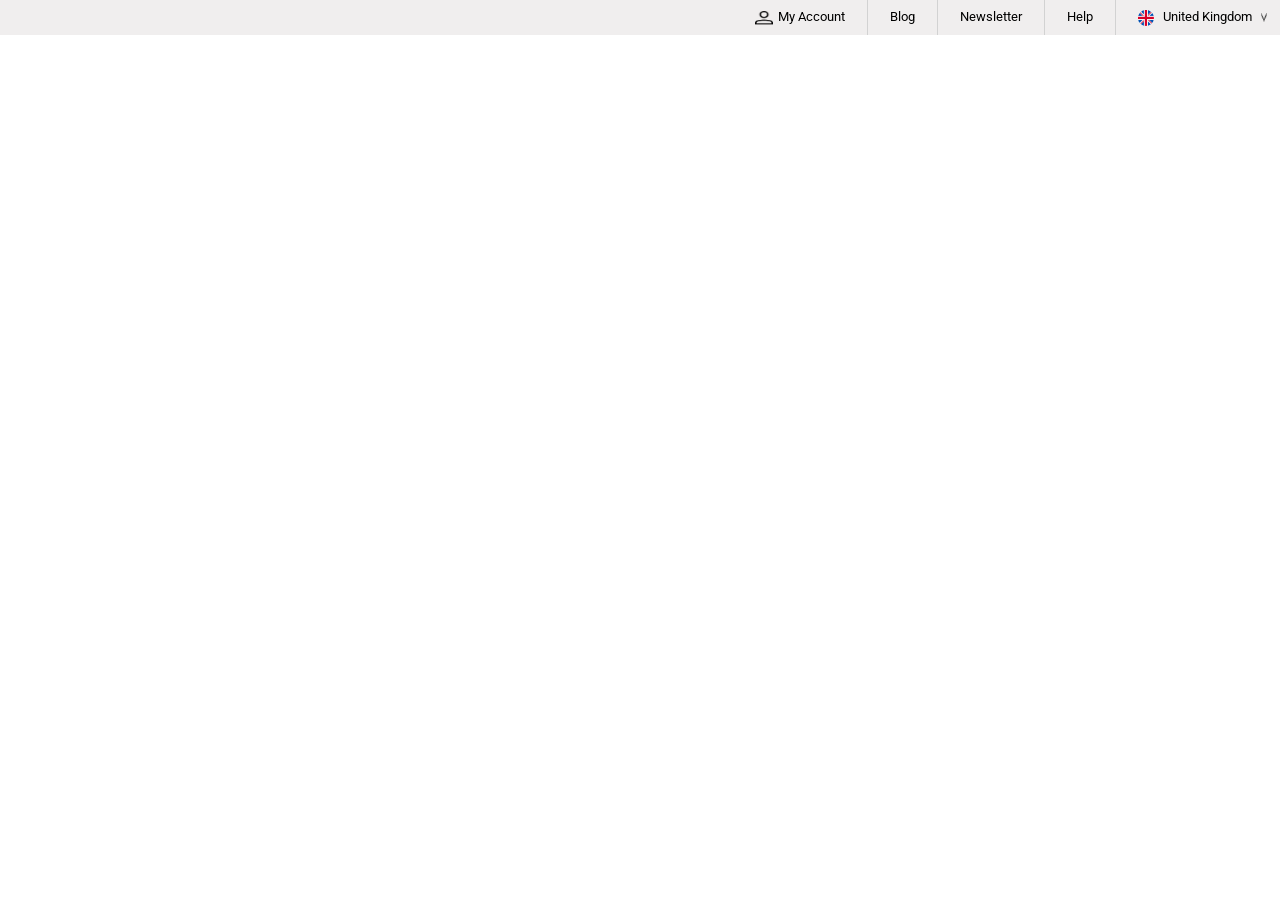
<file: announcement.html>
<!doctype html>
<html lang="en">
  <head>
    <meta charset="UTF-8" />
    <meta name="viewport" content="width=device-width, initial-scale=1.0" />
    <title>Document</title>

    <!-- link to announcement css -->
    <link rel="stylesheet" href="/styles/announcement.css" />
  </head>
  <body>
    <!-- announcement section -->
    <div class="announcement-bar">
      <ul id="announcement-menu-list">
        <li id="my-account">
          <img src="/assets/nav-icons/user.png" alt="" />
          <span>My Account</span>
        </li>

        <div class="line"></div>

        <li id="blog">Blog</li>

        <div class="line"></div>

        <li id="newsletter">Newsletter</li>

        <div class="line"></div>

        <li id="help">Help</li>

        <div class="line"></div>

        <li id="united-kingdom">
          <img src="/assets/nav-icons/flag.png" alt="" />
          <span>United Kingdom</span>
          <img
            class="down-arrow"
            src="/assets/nav-icons/down-arrow.png"
            alt=""
          />
        </li>
      </ul>
    </div>
  </body>
</html>
</file>
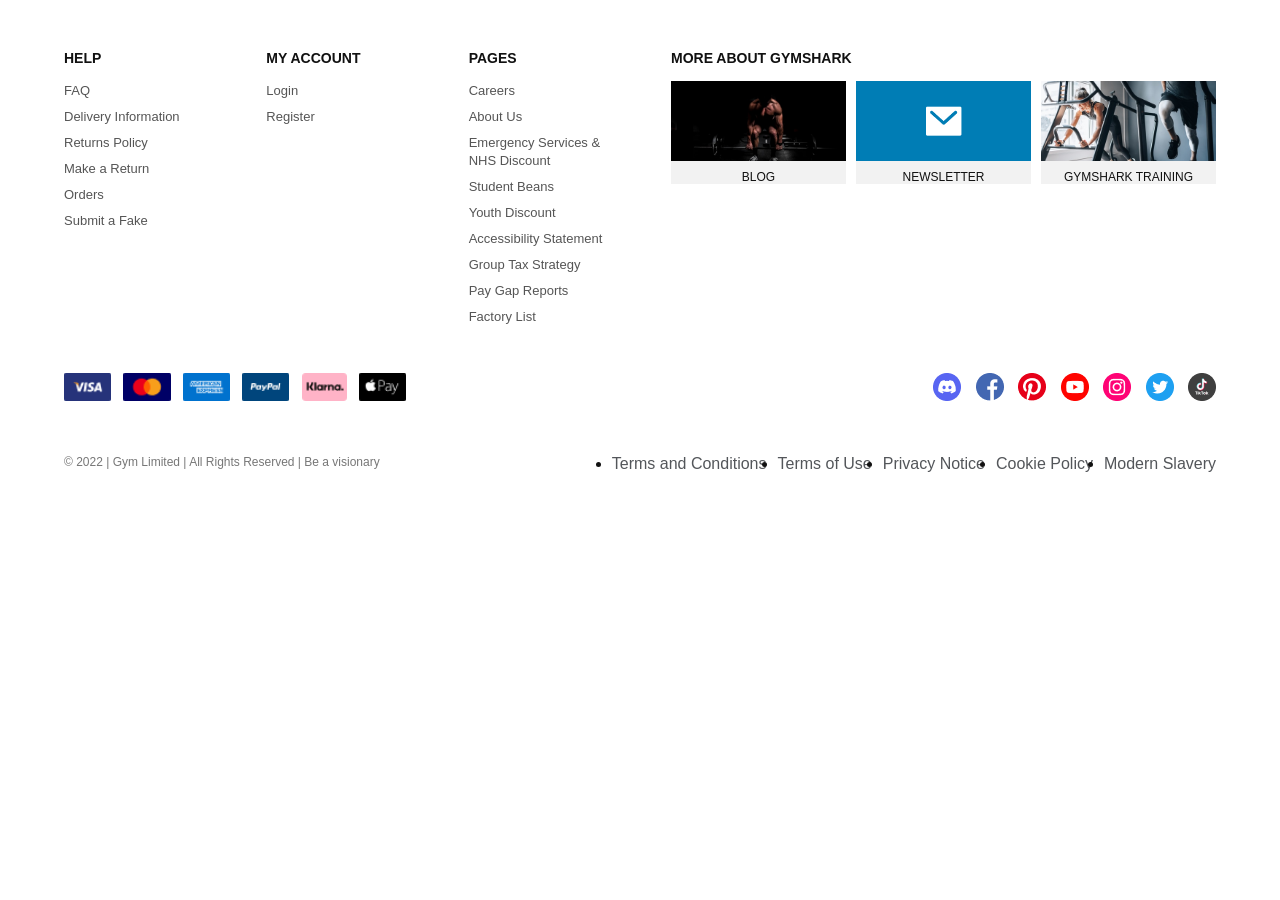
<file: footer.html>
<!doctype html>
<html lang="en">
  <head>
    <meta charset="UTF-8" />
    <meta name="viewport" content="width=device-width, initial-scale=1.0" />
    <title>Footer</title>
    <!-- link css -->
    <link rel="stylesheet" href="/styles/index.css" />
    <link rel="stylesheet" href="/styles/footer.css" />
  </head>
  <body>
    <footer class="footer">
      <!-- my account -->
      <div class="my-account-heading">
        <p>My Account</p>
      </div>

      <div class="footer-top">
        <!-- divider-->
        <div class="footer-divider"></div>

        <!-- HELP -->
        <div class="footer-col accordion">
          <h4 class="accordion-header">HELP</h4>
          <ul class="accordion-content">
            <li><a href="#">FAQ</a></li>
            <li><a href="#">Delivery Information</a></li>
            <li><a href="#">Returns Policy</a></li>
            <li><a href="#">Make a Return</a></li>
            <li><a href="#">Orders</a></li>
            <li><a href="#">Submit a Fake</a></li>
          </ul>
        </div>

        <!-- MY ACCOUNT -->
        <div id="my-account-footer-col" class="footer-col accordion">
          <h4 class="accordion-header">MY ACCOUNT</h4>
          <ul class="accordion-content">
            <li><a href="#">Login</a></li>
            <li><a href="#">Register</a></li>
          </ul>
        </div>

        <!-- divider-->
        <div class="footer-divider"></div>
        <!-- PAGES -->
        <div class="footer-col accordion">
          <h4 class="accordion-header">PAGES</h4>
          <ul class="accordion-content">
            <li><a href="#">Careers</a></li>
            <li><a href="#">About Us</a></li>
            <li><a href="#">Emergency Services & NHS Discount</a></li>
            <li><a href="#">Student Beans</a></li>
            <li><a href="#">Youth Discount</a></li>
            <li><a href="#">Accessibility Statement</a></li>
            <li><a href="#">Group Tax Strategy</a></li>
            <li><a href="#">Pay Gap Reports</a></li>
            <li><a href="#">Factory List</a></li>
          </ul>
        </div>

        <!-- divider-->
        <div class="footer-divider"></div>

        <!-- MORE ABOUT -->
        <div class="footer-col footer-media">
          <h4>MORE ABOUT GYMSHARK</h4>

          <div class="media-grid">
            <div class="media-card">
              <img src="/assets/footer/footer-images/1.jpg" alt="" />
              <p>BLOG</p>
            </div>

            <div class="media-card newsletter">
              <img src="/assets/footer/footer-images/2.jpg" alt="" />
              <p>NEWSLETTER</p>
            </div>

            <div class="media-card">
              <img src="/assets/footer/footer-images/3.jpg" alt="" />
              <p>GYMSHARK TRAINING</p>
            </div>
          </div>
        </div>
      </div>

      <section class="footer-bottom-legal">
        <!-- Footer Bottom -->
        <div class="footer-bottom">
          <div class="payments">
            <img src="/assets/footer/footer-icons/Frame (1).png" alt="" />
            <img src="/assets/footer/footer-icons/Frame (2).png" alt="" />
            <img src="/assets/footer/footer-icons/Frame (3).png" alt="" />
            <img src="/assets/footer/footer-icons/Frame (4).png" alt="" />
            <img src="/assets/footer/footer-icons/Frame (5).png" alt="" />
            <img src="/assets/footer/footer-icons/Frame (6).png" alt="" />
          </div>

          <div class="socials">
            <img src="/assets/footer/footer-icons/discord.png" alt="" />
            <img src="/assets/footer/footer-icons/fb.png" alt="" />
            <img src="/assets/footer/footer-icons/p.png" alt="" />
            <img src="/assets/footer/footer-icons/youtube.png" alt="" />
            <img src="/assets/footer/footer-icons/insta.png" alt="" />
            <img src="/assets/footer/footer-icons/x.png" alt="" />
            <img src="/assets/footer/footer-icons/tiktok.png" alt="" />
          </div>
        </div>

        <!-- Legal -->
        <div class="footer-legal">
          <div class="copyright">
            © 2022 | Gym Limited | All Rights Reserved | Be a visionary
          </div>

          <ul class="legal-links">
            <li><a href="#">Terms and Conditions</a></li>
            <li><a href="#">Terms of Use</a></li>
            <li><a href="#">Privacy Notice</a></li>
            <li><a href="#">Cookie Policy</a></li>
            <li><a href="#">Modern Slavery</a></li>
          </ul>
        </div>
      </section>
    </footer>
  </body>
</html>
</file>
<file: styles/announcement.css>
/* google font */
@import url("https://fonts.googleapis.com/css2?family=Roboto:ital,wght@0,100..900;1,100..900&display=swap");

* {
  margin: 0;
  padding: 0;
  box-sizing: border-box;
}
body {
  font-family: "Roboto", sans-serif;
}

.announcement-bar {
  background-color: rgba(219, 214, 214, 0.421);
}
ul {
  list-style: none;
  font-weight: 400;
  font-size: 13px;
  line-height: 16.1px;
  letter-spacing: 0%;
  text-transform: capitalize;
}
#announcement-menu-list {
  display: flex;
  gap: 22px;
  align-items: center;
  justify-content: end;
  padding-right: 13px;
}

#my-account {
  display: flex;
  align-items: center;
  gap: 5px;
}
#my-account img {
  width: 18px;
  height: 14px;
}
#united-kingdom {
  display: flex;
  align-items: center;
  gap: 9px;
}
.down-arrow {
  width: 6px;
  height: 10px;
  color: #444444;
}

.line {
  height: 35px;
  width: 1px;
  background-color: #d2d2d2;
}

/* mobile menu */
@media (max-width: 768px) {
  .announcement-bar {
    display: none;
  }
}
</file>
<file: styles/index.css>
@import url("https://fonts.googleapis.com/css2?family=Montserrat:ital,wght@0,100..900;1,100..900&display=swap");

* {
  margin: 0;
  padding: 0;
  box-sizing: border-box;
}
/* full container */
body {
  max-width: 1440px;
  margin: 0 auto;
  /* padding-inline: 50px; */
  font-family: "Montserrat", sans-serif;
}
.main-container {
  margin-top: 18px;
  padding-inline: 50px;
}
.product-container {
  margin-bottom: 65px;
}
.product-header {
  display: flex;
  align-items: center;
  gap: 15px;
  margin-bottom: 17px;
}
.product-header p {
  color: #444444;
  font-weight: 400;
  font-size: 14px;
  line-height: 16.1px;
  letter-spacing: 0%;
  text-transform: capitalize;
  cursor: pointer;
}

/* product container */
.product-content {
  display: flex;
  gap: 80px;
}

/* .product-images {
  grid-template-columns: repeat(3, 1fr);
  gap: 12px;
  max-width: 884px;
}

.product-images img:nth-child(4) {
  grid-column: span 3;
}
.product-images .upper-images {
  max-width: 290px;
  height: 344px;
  object-fit: cover;
}
.product-images .middle-image {
  width: 884px;
  height: 1055px;
}
.product-images .lower-images {
  width: 439px;
  height: 521px;
} */

.upper-images {
  display: flex;
  gap: 10px;
  margin-bottom: 13px;
}

.upper-images img {
  width: 288px;
  height: 344px;
  object-fit: cover;
}
.middle-image {
  position: relative;
}
.middle-image img {
  width: 884px;
  height: 1055px;
  object-fit: cover;
}
.middle-image .wear-it-with {
  display: flex;
  justify-content: center;
  align-items: center;
  gap: 5px;
  font-weight: 400;
  font-size: 12px;
  line-height: 17px;
  letter-spacing: 0.5%;
  text-transform: uppercase;
  color: #000000;
  background-color: #ffffff;
  width: 161px;
  height: 35px;
  position: absolute;
  top: 20px;
  left: 15px;
  border-radius: 50px;
}
.lower-images {
  display: flex;
  gap: 10px;
  margin-bottom: 13px;
}

.lower-images img {
  width: 438px;
  height: 521px;
  object-fit: cover;
}

/* product info */

.product-info {
  width: 375px;
}

.new-tag {
  display: flex;
  gap: 9px;
  align-items: center;
  margin-bottom: 4px;
}
.new-tag .bar {
  width: 3px;
  height: 15px;
  background: #000000;
}
.new-tag p {
  color: #444444;
  font-weight: 400;
  font-size: 11px;
  line-height: 15px;
  letter-spacing: 0%;
  text-transform: uppercase;
}

.product-title-wrapper {
  display: flex;
  justify-content: space-between;
  margin-bottom: 8px;
}

.product-title-wrapper h2 {
  color: #000000;
  font-weight: 700;
  font-size: 20px;
  line-height: 25px;
  letter-spacing: 0%;
  text-transform: uppercase;
}
.product-title-wrapper p {
  color: #000000;
  font-weight: 700;
  font-size: 16px;
  line-height: 23px;

  text-transform: uppercase;
}

.product-choice {
  display: flex;
  gap: 2px;
  margin-bottom: 6px;
}
.product-choice p {
  color: #444444;
  font-weight: 400;
  font-size: 14px;
  line-height: 21px;
  letter-spacing: 0%;
  text-transform: capitalize;
}
.oversized {
  color: #6e6e6e;
  font-weight: 400;
  font-size: 13px;
  line-height: 21px;
  letter-spacing: 0%;
  text-transform: capitalize;
  margin-bottom: 16px;
}
.product-color {
  color: #6e6e6e;
  font-weight: 400;
  font-size: 13px;
  line-height: 21px;
  letter-spacing: 0%;
  text-transform: capitalize;
  margin-bottom: 16px;
}
.product-color span {
  color: #000000;
  font-weight: 700;
  font-size: 14px;
  line-height: 21px;
  letter-spacing: 0%;
  text-transform: capitalize;
}
.product-color-images {
  display: flex;
  gap: 4px;
  margin-bottom: 14px;
}
.product-color-images img {
  width: 72px;
  height: 86px;
}

.divider {
  height: 1px;
  background-color: #e7e7e7;
  margin-bottom: 17px;
}

.select-size-head {
  display: flex;
  justify-content: space-between;
  margin-bottom: 13px;
}

.select-size-head p {
  color: #000000;
  font-weight: 400;
  font-size: 13px;
  line-height: 18px;
  letter-spacing: 0%;
  text-transform: uppercase;
}
.select-size-head > div {
  display: flex;
  align-items: center;
  gap: 2px;
}
.select-size-head > div img {
  width: 7px;
  height: 16px;
}
.select-size-head > div > p {
  color: #000000;
  font-weight: 400;
  font-size: 16px;
  line-height: 24px;
  letter-spacing: 0%;
  text-transform: capitalize;
}
.select-size-box {
  display: flex;
  flex-wrap: wrap;
  gap: 5px;
}
.select-size-box div {
  height: 48px;
  width: 71px;
  border: 1px solid #000000;
  border-radius: 2px;
}
.select-size-box div {
  height: 48px;
  width: 71px;
  border: 1px solid #000000;
  border-radius: 2px;
  display: flex;
  justify-content: center;
  align-items: center;
  color: #000000;
  font-weight: 400;
  font-size: 13px;
  line-height: 21px;
  letter-spacing: 0%;
  text-transform: uppercase;
}
.select-size-container {
  margin-bottom: 35px;
}

/* atc-btn */
.atc-btn .add-to-bag {
  background-color: #007db5;
  border-radius: 50px;
  color: #ffffff;
  font-weight: 400;
  font-size: 13px;
  line-height: 16.1px;
  letter-spacing: 0.5px;
  text-transform: uppercase;
  width: 375px;
  height: 46px;
  border: none;
  margin-bottom: 11px;
}
.atc-btn .add-to-wishlist {
  background-color: #e7e7e7;
  border-radius: 50px;
  color: #000000;
  font-weight: 400;
  font-size: 13px;
  line-height: 16.1px;
  letter-spacing: 0.5px;
  text-transform: uppercase;
  width: 375px;
  height: 46px;
  border: none;
  margin-bottom: 40px;
}
.instalments {
  display: flex;
  align-items: center;
  gap: 8px;
  margin-top: 14px;
}

/* free offers */
.free-offers {
  margin-top: 24px;
  background-color: #f5f5f5;
  height: 176px;
  width: 100%;
  border-radius: 4px;
  padding-block: 32px;
  padding-left: 24px;
  margin-bottom: 22px;
}
.free-offers ul li {
  color: #444444;
  font-weight: 400;
  font-size: 14px;
  line-height: 16.1px;
  letter-spacing: 0%;
  display: flex;
  align-items: center;
  margin-bottom: 31px;
}
.free-offers img {
  width: 18px;
  height: 18px;
  margin-right: 16px;
}
.extra-info {
  margin-bottom: 24px;
}
.extra-info li {
  list-style-type: "- ";
  color: #444444;
  font-weight: 400;
  font-size: 15px;
  line-height: 23px;
  letter-spacing: 0%;
  margin-bottom: 2px;
  font-family: "Montserrat", sans-serif;
}
.share {
  display: flex;
  align-items: center;
  gap: 10px;
}
.share img {
  width: 18px;
  height: 19px;
}
.share p {
  list-style-type: "- ";
  color: #444444;
  font-weight: 400;
  font-size: 15px;
  line-height: 16.1px;
  letter-spacing: 0%;
  margin-bottom: 2px;
  text-transform: capitalize;
  font-family: "Roboto", sans-serif;
}

/* slider-section  */
.slider-container {
  height: 787px;
  background-color: #f5f5f5;
  margin-inline: -50px;
  padding-top: 50px;
  padding-inline: 30px;
}
.swiper {
  padding: 20px 0;
}
.swiper-wrapper {
  display: flex;
  gap: 10px;
}
.swiper-slide {
  width: 250px; /* adjust width as you want */
  flex-shrink: 0;
}
.swiper-slide img {
  width: 100%;
  height: 382px;
  object-fit: cover;
}

.slider-section-head {
  display: flex;
  justify-content: center;
  gap: 32px;
}

.slider-section-head h2.wear-it {
  text-align: center;
  color: #000000;
  margin-bottom: 20px;
  font-weight: 400;
  font-size: 16px;
  line-height: 21px;
  letter-spacing: 0%;
  text-transform: uppercase;
}
.slider-section-head h2.might-like {
  text-align: center;
  color: #6e6e6e;
  margin-bottom: 20px;
  font-weight: 400;
  font-size: 16px;
  line-height: 21px;
  letter-spacing: 0%;
  text-transform: uppercase;
}

.card img {
  width: 100%;
  height: 382px;
  object-fit: cover;
}
.card {
  position: relative;
}
.card-heart {
  height: 32px;
  width: 32px;
  background-color: #ffffff;
  display: flex;
  align-items: center;
  justify-content: center;
  position: absolute;
  top: 8px;
  right: 8px;
  box-shadow: 0 2px 6px rgba(0, 0, 0, 0.15);
}

/* Text */
.title {
  margin-top: 10px;
  font-size: 15px;
}

.price {
  font-weight: bold;
  margin-top: 5px;
}

/* Buttons */
/* Button box */
.swiper {
  position: relative;
  /* overflow-x: auto; */
  padding-left: 40px;
  padding-right: 40px;
  padding-bottom: 28px;
}

.swiper-button-prev {
  left: 5px;
}

.swiper-button-next {
  right: 5px;
}

.swiper-button-prev,
.swiper-button-next {
  width: 32px;
  height: 32px;
  background: #000;

  display: flex;
  align-items: center;
  justify-content: center;
}

.swiper-button-prev::after,
.swiper-button-next::after {
  font-size: 12px;
  color: #fff;
}
.swiper-scrollbar {
  bottom: -28px; /* move it down */
}
/* collection-price-info */
.collection-price-info {
  display: flex;
  justify-content: space-between;
}
.collection-price-info .bar {
  width: 3px;
  height: 15px;
  background-color: #000000;
}
.collection-price-info p {
  font-family: "Roboto", sans-serif;
  color: #000000;
  font-weight: 400;
  font-size: 16px;
  line-height: 24px;
  letter-spacing: 0%;
  text-transform: uppercase;
}
.collection-price-info-new-tag {
  display: flex;
  align-items: center;
  gap: 5px;
}
.collection-price-info-new-tag p {
  color: #000000;
  font-weight: 400;
  font-size: 11px;
  line-height: 15px;
  letter-spacing: 0%;
  text-transform: uppercase;
}
.card-title-slider {
  font-family: Roboto;
  font-weight: 400;

  font-size: 16px;
  color: #444444;
  line-height: 23px;
}
.card-subtitle-sldier {
  font-family: Roboto;
  font-weight: 400;

  font-size: 13px;
  color: #6e6e6e;
  line-height: 21px;
}
.mobile-price {
  display: none;
}
#price-for-mobile-view {
  display: none;
}

/* Tabs  */
.slider-section-head h2 {
  cursor: pointer;
  opacity: 0.5;
}

.slider-section-head h2.active-tab {
  opacity: 1;
  border-bottom: 2px solid black;
}

/* Content */
.tab-content {
  display: none;
}

.tab-content.active-content {
  display: block;
}
/* you might like content */
.like-grid {
  display: grid;
  grid-template-columns: repeat(4, 1fr);
  gap: 20px;
  margin-top: 20px;
}

/* mobile menu */
@media (max-width: 768px) {
  .main-container {
    margin-top: -18px;
    padding-inline: 0;
  }
  .product-header {
    display: none;
  }

  /* vertically stacked product content */
  .product-content {
    flex-direction: column;
    gap: 30px;
  }

  /* product-images vertical */
  .product-images {
    display: grid;
    grid-template-columns: repeat(5, auto);
    grid-template-rows: auto auto;
    gap: 8px;
    width: 100%;
    padding-inline: 20px;
  }
  .middle-image {
    grid-column: 1 / -1;
    grid-row: 1;
    margin-inline: -20px;
  }
  .middle-image .wear-it-with {
    display: none;
  }
  .middle-image img {
    width: 100%;
    height: auto;
    object-fit: cover;
  }
  .upper-images,
  .lower-images {
    display: contents;
  }
  .upper-images img,
  .lower-images img {
    width: 100%;
    height: 83px;
    object-fit: cover;
  }

  /* product info */
  .product-info {
    width: 100%;
    padding-inline: 20px;
  }
  .product-title-wrapper p {
    display: none;
  }
  .mobile-price {
    display: block;
    color: #000000;
    font-weight: 700;
    font-size: 16px;
    line-height: 23px;
    letter-spacing: 0%;
    text-transform: uppercase;
    margin-bottom: 5px;
  }
  .product-color-images {
    margin-top: 71px;
  }
  /* slider section */
  .swiper-button-prev {
    display: none;
  }
  .swiper-button-next {
    display: none;
  }
  /* slider-section  */
  .slider-container {
    background-color: #f5f5f5;
    margin-inline: 0;
    height: 650px;
    padding-inline: 20px;
    padding-block: 50px;
    overflow-x: hidden;
  }
  .collection-price-info > p {
    display: none;
  }
  #price-for-mobile-view {
    display: block;
    color: #000000;
    font-weight: 700;
    font-size: 16px;
    line-height: 24px;
    letter-spacing: 0%;
    text-transform: uppercase;
    margin-top: 5px;
  }

  /* you might like  */
  .like-grid {
    grid-template-columns: repeat(1, 1fr);
  }
}
</file>
<file: styles/footer.css>
* {
  margin: 0;
  padding: 0;
  box-sizing: border-box;
}
.footer {
  background: #fff;
  padding: 50px 5% 20px;
  font-family: Arial, sans-serif;
  color: #111;
}

.my-account-heading {
  background-color: #444444;
  width: 100%;
  height: 35px;
  display: flex;
  align-items: center;
  justify-content: center;
  display: none;
}
.my-account-heading p {
  font-weight: 700;
  font-size: 14px;
  line-height: 100%;
  letter-spacing: 0%;
  text-transform: uppercase;
  color: #ffffff;
  padding-block: 9px;
}

/* Top */
.footer-top {
  display: grid;
  grid-template-columns: repeat(4, 1fr);
  gap: 40px;
}

.footer-col h4 {
  font-size: 14px;
  margin-bottom: 15px;
  font-weight: bold;
}

.footer-col ul {
  list-style: none;
}

.footer-col li {
  margin-bottom: 8px;
}

.footer-col a {
  text-decoration: none;
  color: #555;
  font-size: 13px;
}

.footer-col a:hover {
  color: #000;
}

/* Media */
.footer-media .media-grid {
  display: grid;
  grid-template-columns: repeat(3, 1fr);
  gap: 10px;
}

.media-card {
  background: #f2f2f2;
  text-align: center;
  /* padding: 10px; */
  cursor: pointer;
}

.media-card img {
  width: 175px;
  height: 80px;
  object-fit: cover;
}

.media-card p {
  font-size: 12px;
  margin-top: 5px;
}

/* Bottom */
.footer-bottom {
  margin-top: 40px;
  display: flex;
  justify-content: space-between;
  align-items: center;
  flex-wrap: wrap;
  gap: 15px;
}

.payments img {
  height: 28px;
  margin-right: 8px;
}

.socials img {
  margin-left: 10px;
  cursor: pointer;
}

.copyright {
  font-size: 12px;
  color: #777;
}

/* Legal */
.footer-legal {
  margin-top: 50px;
  margin-bottom: 18px;
  display: flex;
  justify-content: space-between;
}

.footer-legal ul {
  display: flex;
  gap: 11px;
}
.footer-legal ul li a {
  text-decoration: none;
  color: #53565a;
}
.footer-divider {
  display: none;
}

/* Responsive */
@media (max-width: 768px) {
  .footer-bottom {
    flex-direction: column;
    text-align: center;
  }
  .footer-top {
    grid-template-columns: 1fr;
    gap: 10px;
  }

  .footer-media .media-grid {
    display: flex;
    justify-content: center;
    flex-wrap: wrap;
  }
  .media-card img {
    width: 100px;
    height: 80px;
    object-fit: cover;
  }

  .my-account-heading {
    background-color: #444444;
    width: 100%;
    height: 35px;
    display: flex;
    align-items: center;
    justify-content: center;
    display: flex;
    margin-bottom: 20px;
  }

  .accordion-content {
    display: none;
    padding-left: 0;
    margin-top: 8px;
  }

  #my-account-footer-col {
    display: none;
  }

  .accordion-header {
    cursor: pointer;
    position: relative;
  }
  .accordion-header::after {
    content: "+";
    position: absolute;
    right: 0;
    top: 50%;
    font-size: 18px;
    line-height: 1;
  }
  .accordion-header.active::after {
    content: "-";
  }
  .footer-divider {
    display: block;
    height: 1px;
    background-color: #e7e7e7;
  }

  .footer-bottom,
  .footer-legal {
    display: flex;
    flex-direction: column;
    align-items: center;
    gap: 10px;
  }

  .footer-legal ul {
    display: flex;
    flex-direction: column;
    justify-content: center;
    gap: 10px;
  }

  .footer-bottom .payments {
    margin-top: 10px;
  }

  .footer-legal .copyright {
    width: 202px;

    text-align: center;
    margin-top: 5px;
  }

  .footer-bottom img {
    max-height: 24px;
  }
  .footer-bottom-legal {
    display: flex;
    flex-direction: column;
    align-items: center;
    gap: 10px;
  }
  .footer-bottom-legal .socials {
    margin-top: 30px;
    order: 1;
  }
  .footer-bottom-legal .legal-links {
    text-align: center;
    margin-top: 48px;
    order: 2;
  }
  .footer-bottom-legal .payments {
    margin-top: 30px;
    order: 3;
  }
  .footer-bottom-legal .copyright {
    margin-top: 30px;
    margin-bottom: 30px;
    order: 4;
  }
  .footer-bottom,
  .footer-legal {
    display: contents; /* allows children to behave as direct children of parent */
  }
}
</file>
